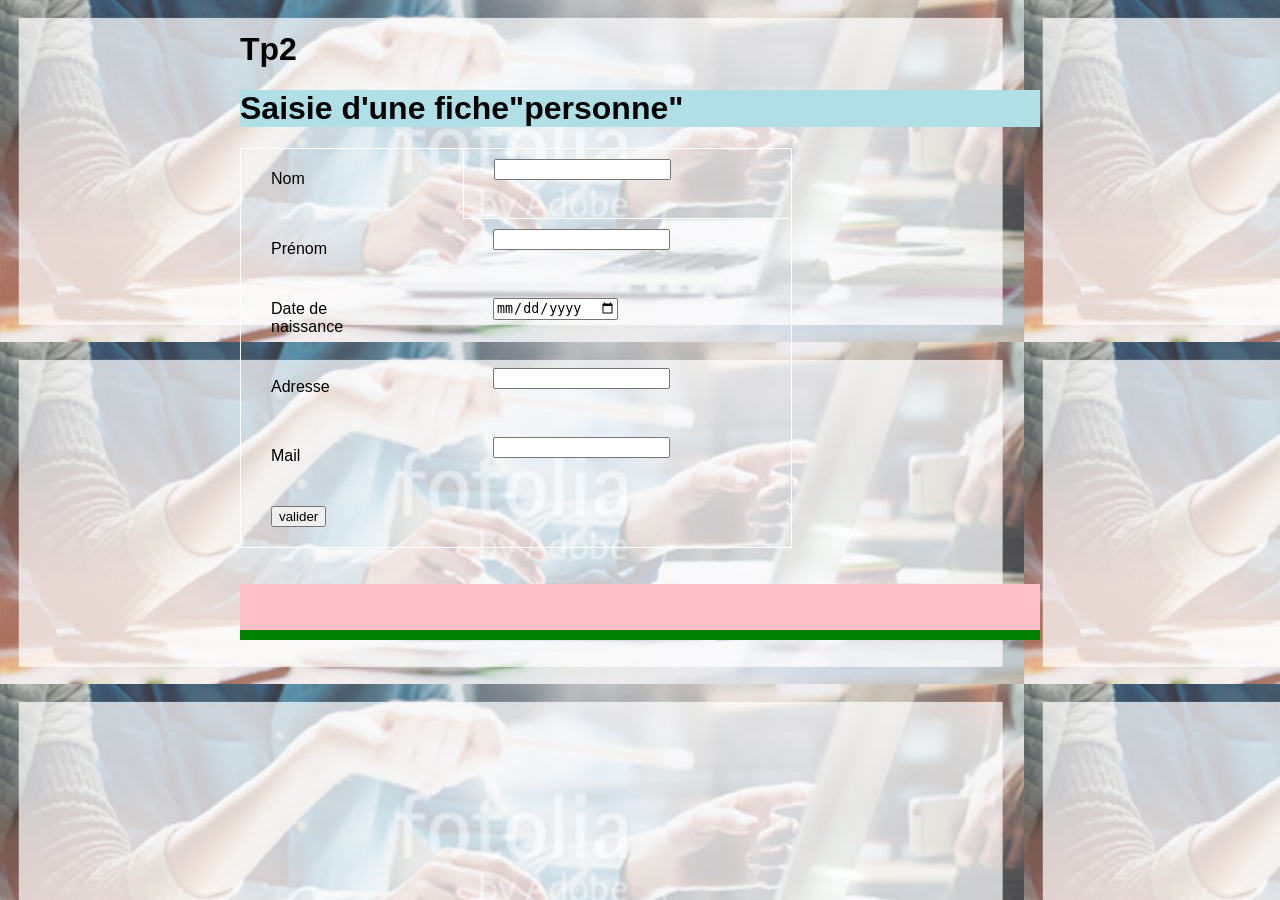
<file: tp2/index.html>
<!DOCTYPE html>
<html>
  <head>
    <script type="text/javascript" src="formulaire.js"></script>
    <link rel="stylesheet" href="tp2.css" />
    <meta charset="utf-8" />
    <meta http-equiv="x-ua-compatible" content="ie=edge" />
    <title>TP2</title>
    <meta name="description" content="" />
    <meta name="viewport" content="width=device-width, initial-scale=1" />

    <link rel="apple-touch-icon" href="apple-touch-icon.png" />
    <!-- Place favicon.ico in the root directory -->

    <style>
      body {
        background-color: #c2cbcf;
        font-family: system, -apple-system, ".SFNSText-Regular", "San Francisco",
          "Roboto", "Segoe UI", "Helvetica Neue", "Lucida Grande", sans-serif;
        font-size: 16px;
        margin: 0 auto;
        max-width: 800px;
      }
    </style>

    <!-- Code à dé-commenter si besoin de fichier CSS ou JS -->
    <!--<link rel="stylesheet" href="style.css">-->
    <!--<script src="js/main.js"></script>-->
  </head>
  <body>
    <h1>Tp2</h1>

    <!-- Add your site or application content here -->

    <h1 style="background-color: powderblue">Saisie d'une fiche"personne"</h1>
    <form action="/action_page.php">
      <table style="width: 20%">
        <tr>
          <td><label for="fname">Nom </label></td>
          <th>
            <input
              type="text"
              id="fname"
              name="fname"
              minlength="5"
              maxlength="20"
            /><br /><br />
          </th>
        </tr>
        <tr>
          <td><label for="lname">Prénom </label></td>
          <td>
            <input
              type="text"
              id="lname"
              name="lname"
              minlength="5"
              maxlength="20"
            /><br /><br />
          </td>
        </tr>
        <tr>
          <td>
            <label for="date">Date de naissance </label>
          </td>
          <td>
            <input type="date" placeholder="JJ/MM/AAAA" id="Date" /><br /><br />
          </td>
        </tr>
        <tr>
          <td>
            <label for="lname">Adresse </label>
          </td>
          <td>
            <input
              type="text"
              id="Adresse"
              name="Adresse"
              minlength="5"
              maxlength="50"
            /><br /><br />
          </td>
        </tr>
        <tr>
          <td><label for="email">Mail </label></td>
          <td>
            <input
              type="email"
              id="email"
              name="email"
              minlength="5"
              maxlength="30"
            /><br /><br />
          </td>
        </tr>
        <tr>
          <td>
            <input type="button" value="valider" onclick="validation()" />
          </td>
        </tr>
      </table>
    </form>
    <br /><br />

    <div
      style="
        background-color: pink;
        color: black;
        padding: 5px;
        border-color: black;
      "
      id="Error"
    >
      <br /><br />
    </div>

    <div
      style="background-color: green; color: white; padding: 5px"
      id="resultat"
    ></div>
    <br /><br />
  </body>
</html>
</file>
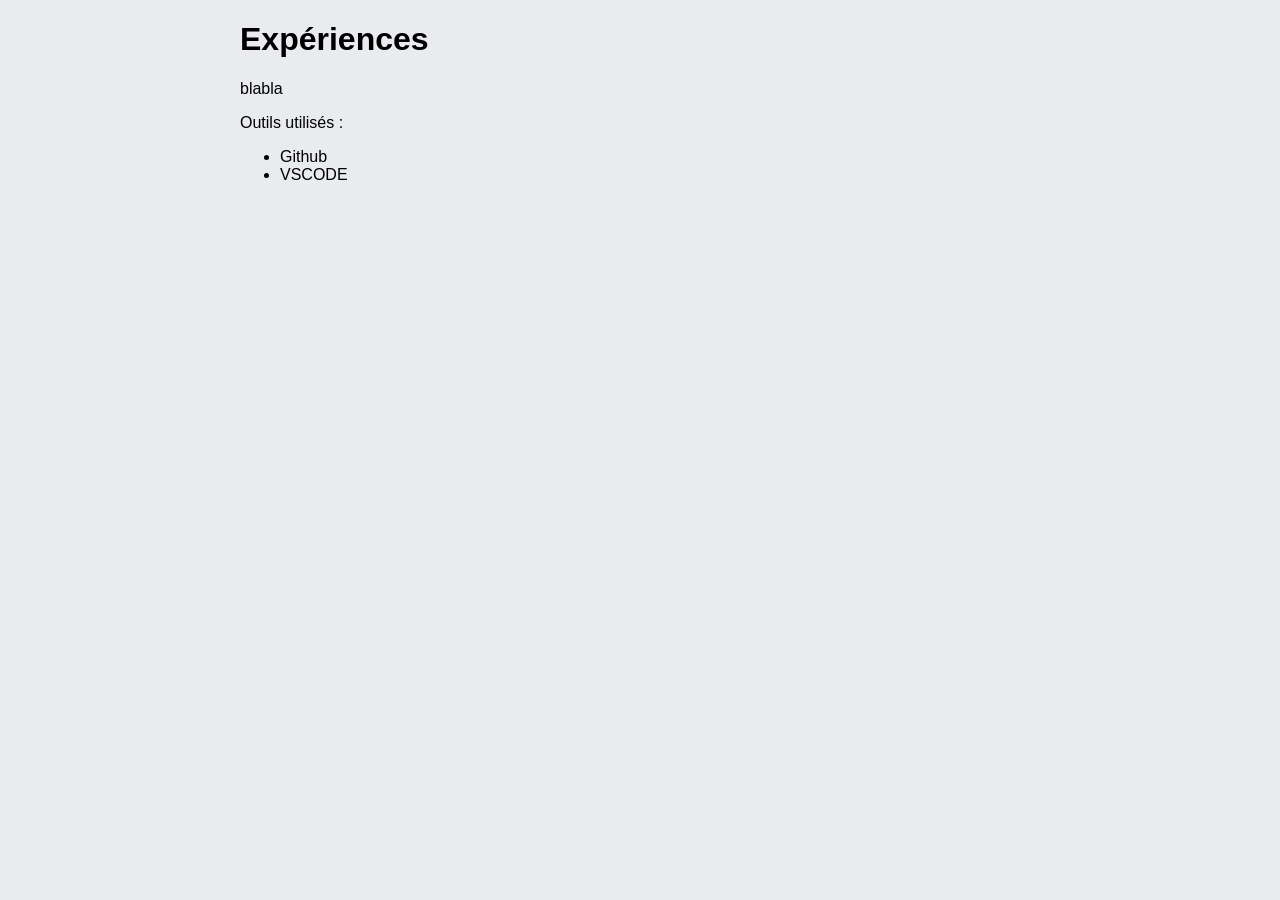
<file: tp1/experiences/index.html>
<!DOCTYPE html>
<html lang="en">
  <head>
    <meta charset="UTF-8" />
    <meta name="viewport" content="width=device-width, initial-scale=1.0" />
    <title>Expériences</title>

    <style>
      body {
        background-color: #e9ebee;
        font-family: system, -apple-system, ".SFNSText-Regular", "San Francisco", "Roboto", "Segoe UI", "Helvetica Neue", "Lucida Grande", sans-serif;
        font-size: 16px;
        margin: 0 auto;
        max-width: 800px;
      }
    </style>
  </head>
  <body>
    <h1>Expériences</h1>

    <p>blabla</p>
    Outils utilisés :
    <ul>
      <li>Github</li>
      <li>VSCODE</li>
    </ul>
  </body>
</html>
</file>
<file: tp2/tp2.css>
table,
th {
  border: 1px solid white;
  border-collapse: collapse;
  table {
    border-spacing: 30px;
  }
  th,
  td {
    padding-top: 10px;
    padding-bottom: 20px;
    padding-left: 30px;
    padding-right: 120px;
  }
}
 div p { id="error"
  background-color:pink ; 
  color: black;
   padding: 5px ; 
   border-color:black ; }
   body {
    font-family: "Times New Roman", Times, serif;
    background-color: gainsboro;
    max-width: 800px;
    margin: 0 auto;
    font-size: 16px;
    padding: 10px;
    background-image: url(R.jpg);
}
</file>
